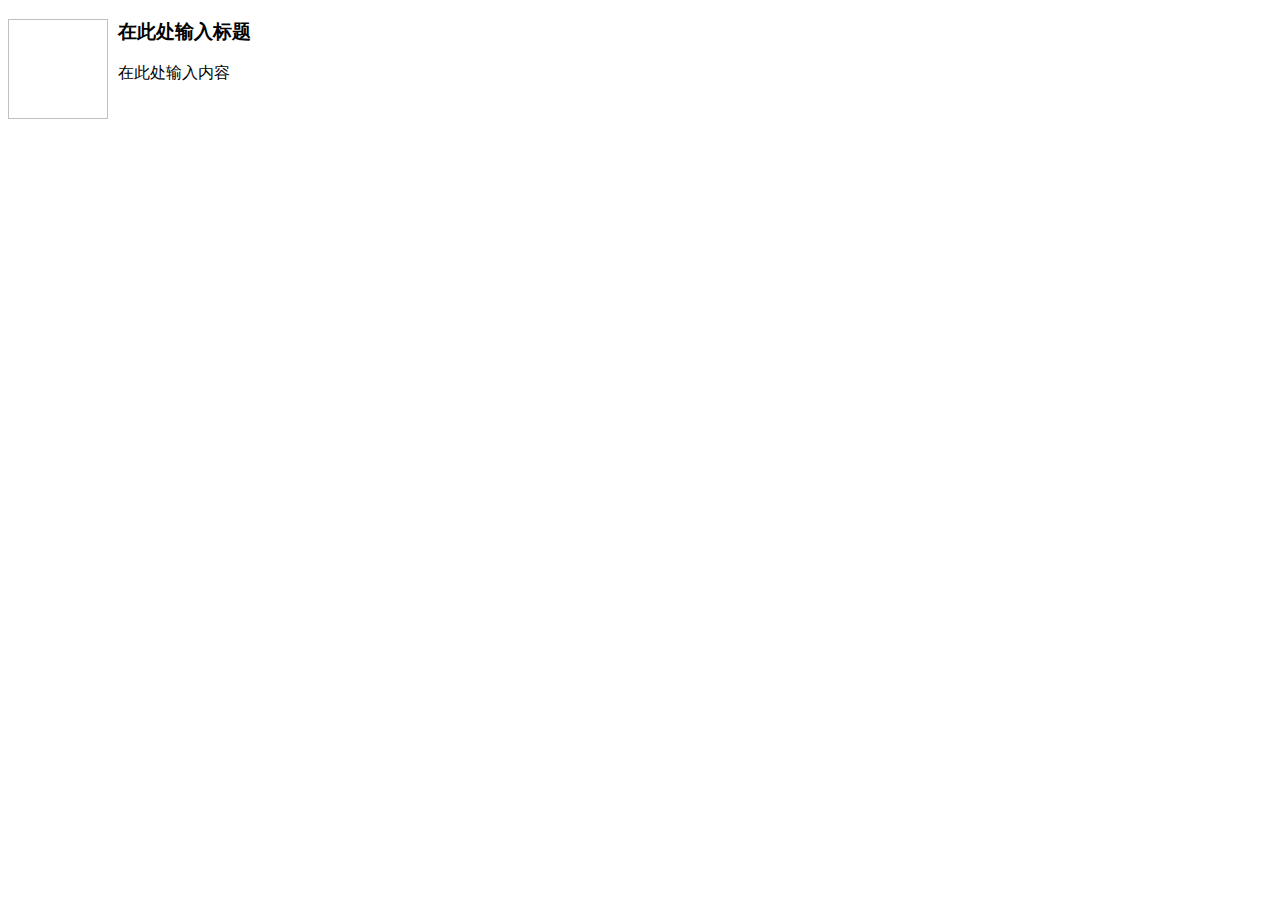
<file: public/editor/plugins/template/html/1.html>
<!doctype html>
<html>
<head>
	<meta charset="utf-8" />
</head>
<body>
	<h3>
		<img align="left" height="100" style="margin-right: 10px" width="100" />在此处输入标题
	</h3>
	<p>
		在此处输入内容
	</p>
</body>
</html>
</file>
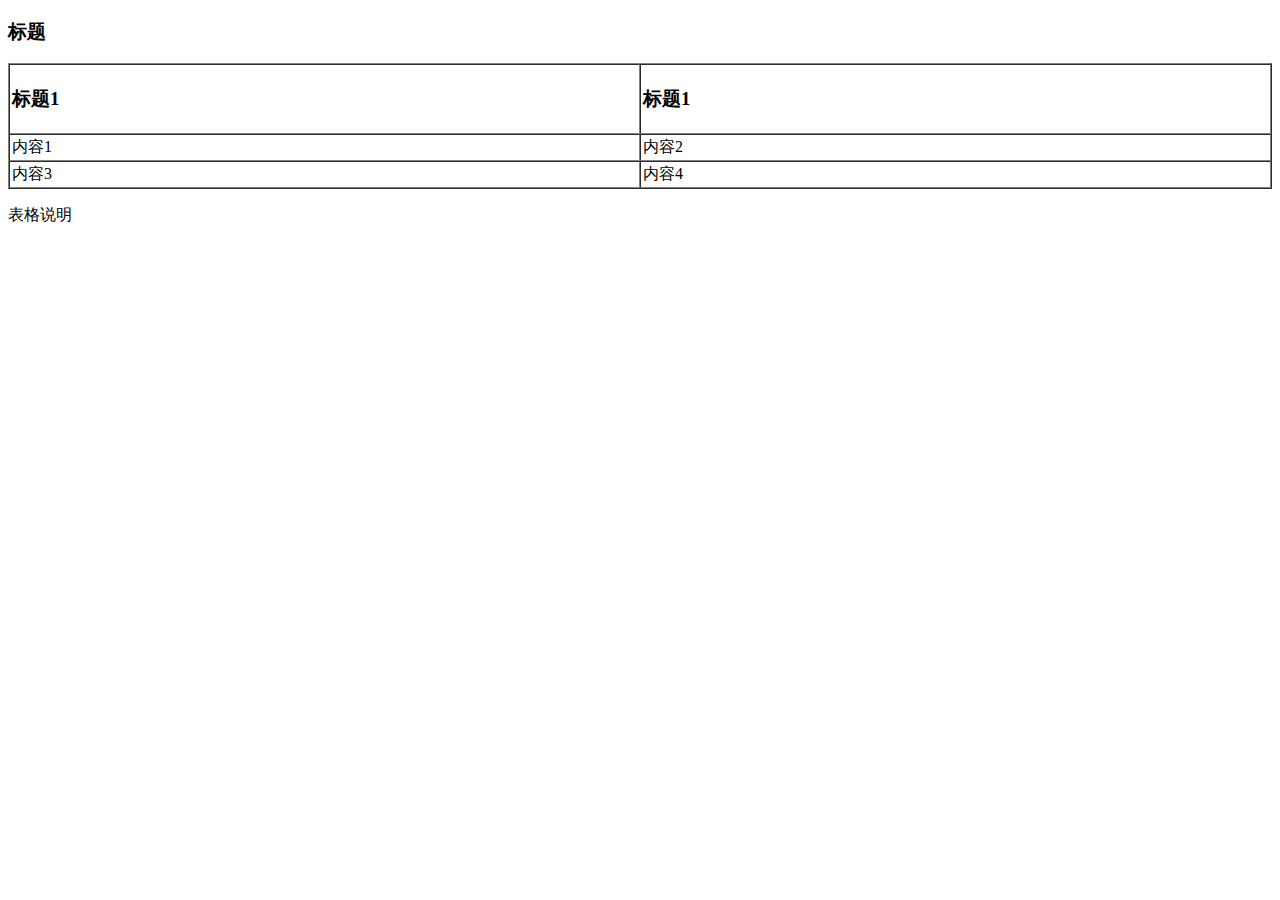
<file: public/editor/plugins/template/html/2.html>
<!doctype html>
<html>
<head>
	<meta charset="utf-8" />
</head>
<body>
	<h3>
		标题
	</h3>
	<table style="width:100%;" cellpadding="2" cellspacing="0" border="1">
		<tbody>
			<tr>
				<td>
					<h3>标题1</h3>
				</td>
				<td>
					<h3>标题1</h3>
				</td>
			</tr>
			<tr>
				<td>
					内容1
				</td>
				<td>
					内容2
				</td>
			</tr>
			<tr>
				<td>
					内容3
				</td>
				<td>
					内容4
				</td>
			</tr>
		</tbody>
	</table>
	<p>
		表格说明
	</p>
</body>
</html>
</file>
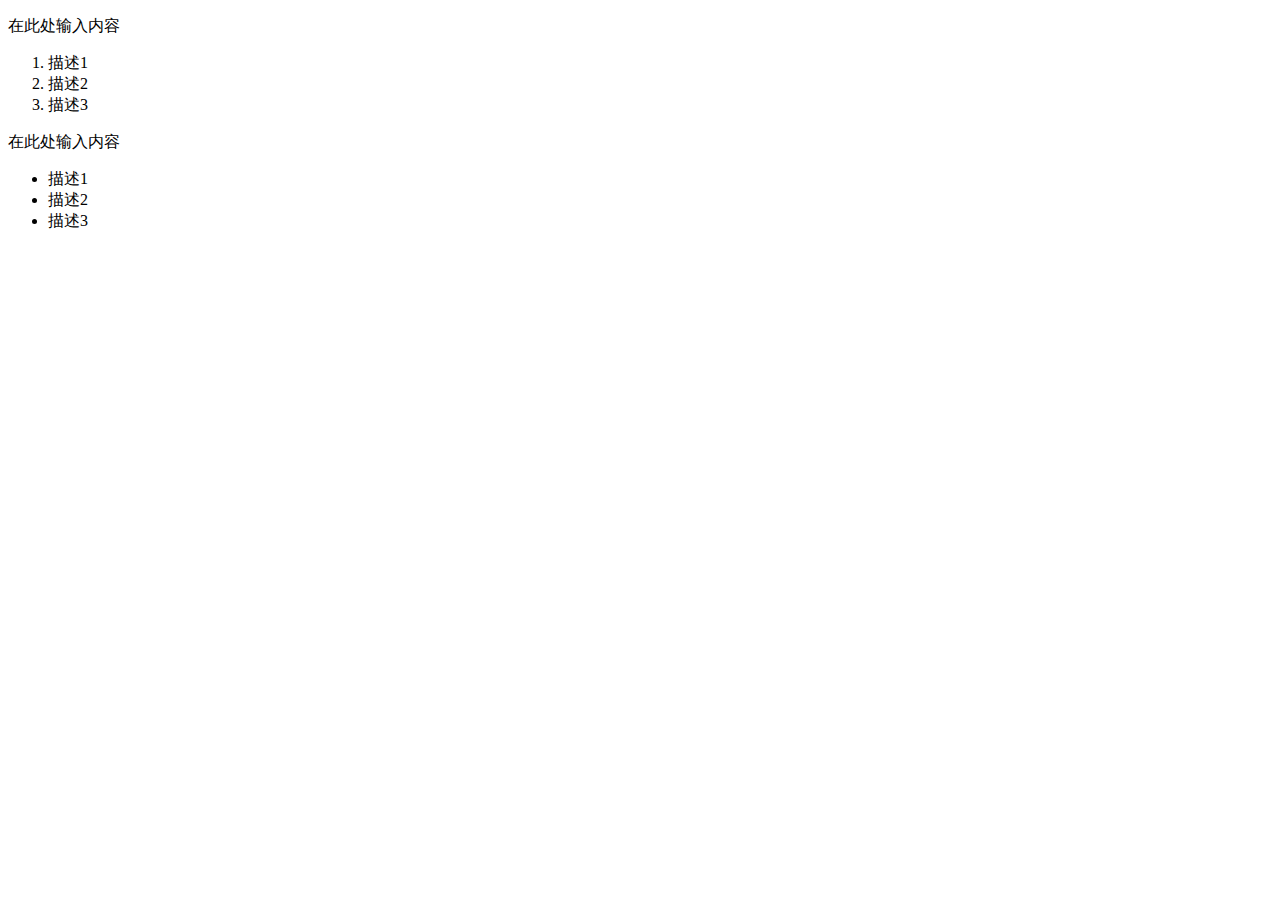
<file: public/editor/plugins/template/html/3.html>
<!doctype html>
<html>
<head>
	<meta charset="utf-8" />
</head>
<body>
	<p>
		在此处输入内容
	</p>
	<ol>
		<li>
			描述1
		</li>
		<li>
			描述2
		</li>
		<li>
			描述3
		</li>
	</ol>
	<p>
		在此处输入内容
	</p>
	<ul>
		<li>
			描述1
		</li>
		<li>
			描述2
		</li>
		<li>
			描述3
		</li>
	</ul>
</body>
</html>
</file>
